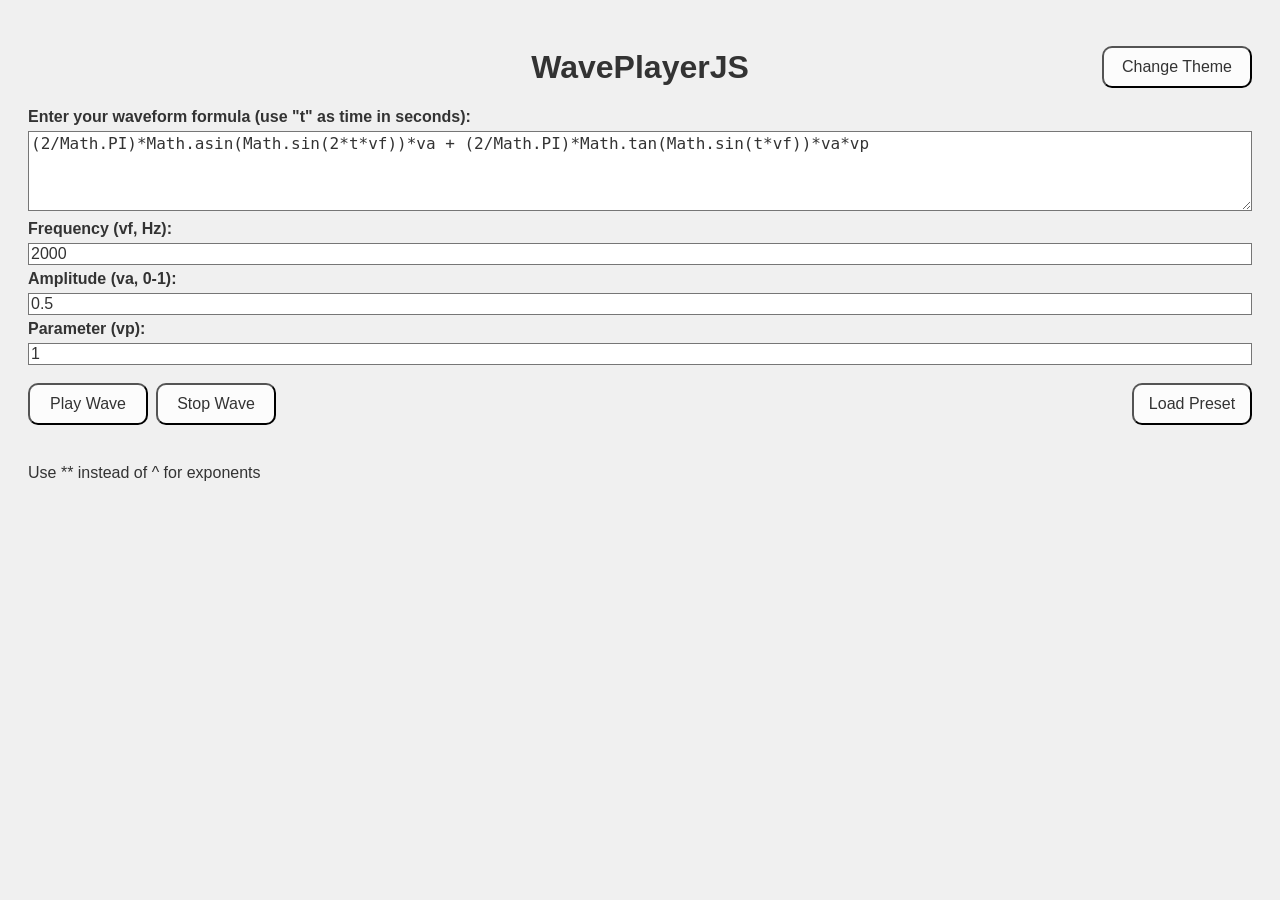
<file: index.html>
<!DOCTYPE html>
<html lang="en">
<head>
	<meta charset="UTF-8">
	<title>WavePlayerJS</title>
	<link rel="stylesheet" href="style.css">
</head>
<body>
	<header>
		<div id="dark-button">
			<button id="theme-button" style="width: 150px;">Change Theme</button>
		</div>
		<h1>WavePlayerJS</h1>
	</header>

	<!-- THEME MENU -->
	<div id="themeMenu" class="menu">
		<div class="menu-item" data-value="light">Default</div>
		<div class="menu-item" data-value="dark">Dark Mode</div>
	</div>

	<!-- MAIN BODY -->
	<label for="formula">Enter your waveform formula (use "t" as time in seconds):</label>
	<textarea id="formula" spellcheck="false">(2/Math.PI)*Math.asin(Math.sin(2*t*vf))*va + (2/Math.PI)*Math.tan(Math.sin(t*vf))*va*vp</textarea>

	<label for="vf">Frequency (vf, Hz):</label>
	<input type="number" id="vf" value="2000" step="1">

	<label for="va">Amplitude (va, 0-1):</label>
	<input type="number" id="va" value="0.5" step="0.1" min="0" max="1">

	<label for="vp">Parameter (vp):</label>
	<input type="number" id="vp" value="1" step="1">

	<div style="display: flex; margin-top: 8px">
	<div class="buttons">
		<div class="main-buttons">
			<button id="playBtn">Play Wave</button>
			<button id="stopBtn">Stop Wave</button>
		</div>
		<button id="loadPresetBtn" style="margin-left: auto;">Load Preset</button>
	</div>
	</div>
	
	<div id="presetMenu" class="menu">
		<div class="menu-item" data-value="Math.sin(t*vf)*va">Sine Wave</div>
		<div class="menu-item" data-value="Math.sign(Math.sin(t*vf))*va">Square Wave</div>
		<div class="menu-item" data-value="(2/Math.PI)*Math.asin(Math.sin(t*vf))*va">Triangle Wave</div>
		<div class="menu-item" data-value="Math.cbrt(Math.sin(t*vf))*va">Cubic Wave</div>
		<div class="menu-item" data-value="((Math.sin(t*vf)*((2)/(Math.PI))*Math.asin(Math.sin(2*t*vf))+Math.sign(Math.sin(t*vf)))*((1.84)/(Math.PI)))*va">Hybrid Wave</div>
		<div class="menu-item" data-value="(2/Math.PI)*Math.asin(Math.sin(2*t*vf))*va + (2/Math.PI)*Math.tan(Math.sin(t*vf))*va*vp">Mountain Wave</div>
		<div class="menu-item" data-value="Math.sin(Math.atanh(Math.sin(t*vf)))*va">Insect Wave</div>
		<div class="menu-item" data-value="((Math.sin(Math.cos(t*vf)*(5+vp-1)))*((Math.sin(t*vf)**7)))*va">Pulse Wave</div>
		<div class="menu-item" data-value="((Math.sin(Math.atanh(Math.sin(t*vf)))*va*Math.asinh(Math.tan(Math.cos(t*vf+Math.cos(t*vf))))*va)/(Math.sin(Math.cos(t*vf))*va))">Needle Wave</div>
		<div class="menu-item" data-value="(((2)/(Math.PI))*Math.asin(Math.sin(t*vf)))*(((2)/(Math.PI))*Math.acos(Math.cos(t*vf)))*va">Fin Wave</div>
		<div class="menu-item" data-value="Math.asin(Math.sin(2*t*vf)*Math.sin(t*vf))+Math.asin(Math.sin(2*t*vf))*Math.asin(Math.sin(t*vf*5))*va">Trisine Wave</div>
		<div class="menu-item" data-value="((Math.sin(t*vf*2)**5)+Math.sin(t*vf)-Math.asin(Math.sin(t*vf*2))*Math.asin(Math.cos(t*vf*2))-Math.sin(Math.tan(t*vf*9)))*((va)/(3))">Lightning Wave</div>
		<div class="menu-item" data-value="(((2)/(Math.PI))*Math.asin(Math.sin(t*vf))+(Math.sin(t*vf))^19)*((va)/(2))">Drip Wave</div>
		<div class="menu-item" data-value="(((2)/(Math.PI))*Math.asin(Math.sin(2*t*vf))*Math.sin(t*vf)*1.4)*va">Bird Wave</div>
		<div class="menu-item" data-value="Math.sin(Math.tan(t*vf)*Math.sign(Math.cos(t*99999*vf)))*va">Noisy Infinity Wave</div>
	</div>

	<br/>
	<p>Use ** instead of ^ for exponents</p>

<script src="script.js"></script>
</body>
</html>
</file>
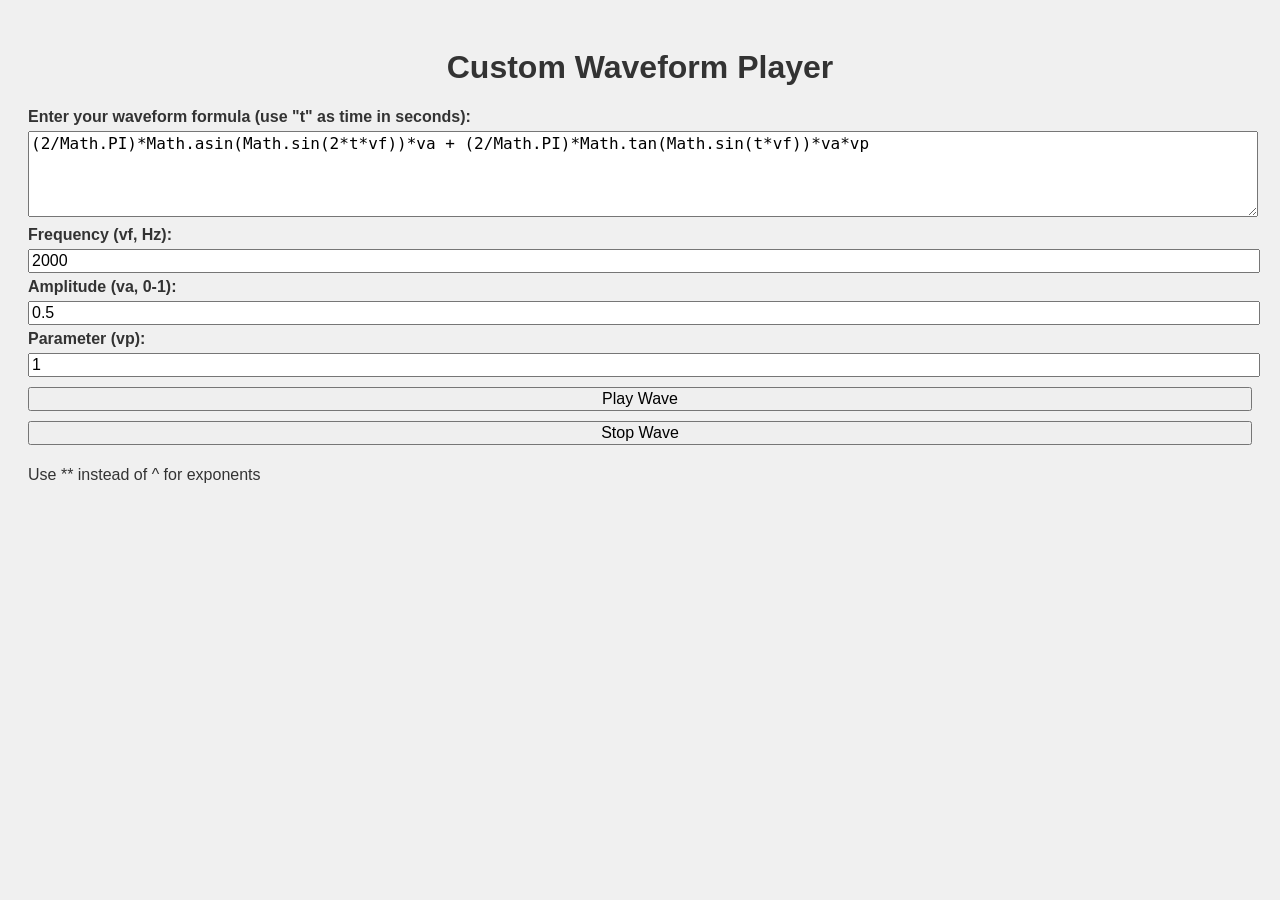
<file: WavePlayer.html>
<!DOCTYPE html>
<html lang="en">
<head>
<meta charset="UTF-8">
<title>Custom Waveform Player</title>
<style>
  body {
    font-family: Arial, sans-serif;
    padding: 20px;
    background: #f0f0f0;
    color: #333;
  }
  h1 { text-align: center; }
  input, textarea, button {
    font-size: 1rem;
    margin: 5px 0;
    width: 100%;
  }
  textarea { height: 80px; }
  label { font-weight: bold; }
</style>
</head>
<body>

<h1>Custom Waveform Player</h1>

<label for="formula">Enter your waveform formula (use "t" as time in seconds):</label>
<textarea id="formula">(2/Math.PI)*Math.asin(Math.sin(2*t*vf))*va + (2/Math.PI)*Math.tan(Math.sin(t*vf))*va*vp</textarea>

<label for="vf">Frequency (vf, Hz):</label>
<input type="number" id="vf" value="2000" step="0.1">

<label for="va">Amplitude (va, 0-1):</label>
<input type="number" id="va" value="0.5" step="0.1" min="0" max="1">

<label for="vp">Parameter (vp):</label>
<input type="number" id="vp" value="1" step="0.1">

<button id="playBtn">Play Wave</button>
<button id="stopBtn">Stop Wave</button>

<br/>
<p>Use ** instead of ^ for exponents</p>

<script>
let audioCtx;
let bufferSource;

document.getElementById("playBtn").addEventListener("click", playWave);
document.getElementById("stopBtn").addEventListener("click", stopWave);

function playWave() {
  stopWave(); // Stop previous wave if any
  const formula = document.getElementById("formula").value;
  const vf = parseFloat(document.getElementById("vf").value);
  const va = parseFloat(document.getElementById("va").value);
  const vp = parseFloat(document.getElementById("vp").value);

  audioCtx = new (window.AudioContext || window.webkitAudioContext)();
  const sampleRate = audioCtx.sampleRate;
  const duration = 2; // seconds
  const buffer = audioCtx.createBuffer(1, sampleRate * duration, sampleRate);
  const data = buffer.getChannelData(0);

  for (let i = 0; i < data.length; i++) {
    const t = i / sampleRate;
    try {
      // eslint-disable-next-line no-eval
      let y = eval(formula);
      // Clamp y to [-1, 1] to prevent clipping
      if (y > 1) y = 1;
      if (y < -1) y = -1;
      data[i] = y;
    } catch (e) {
      data[i] = 0;
    }
  }

  bufferSource = audioCtx.createBufferSource();
  bufferSource.buffer = buffer;
  bufferSource.connect(audioCtx.destination);
  bufferSource.start();
}

function stopWave() {
  if (bufferSource) {
    bufferSource.stop();
    bufferSource.disconnect();
  }
}
</script>
</body>
</html>
</file>
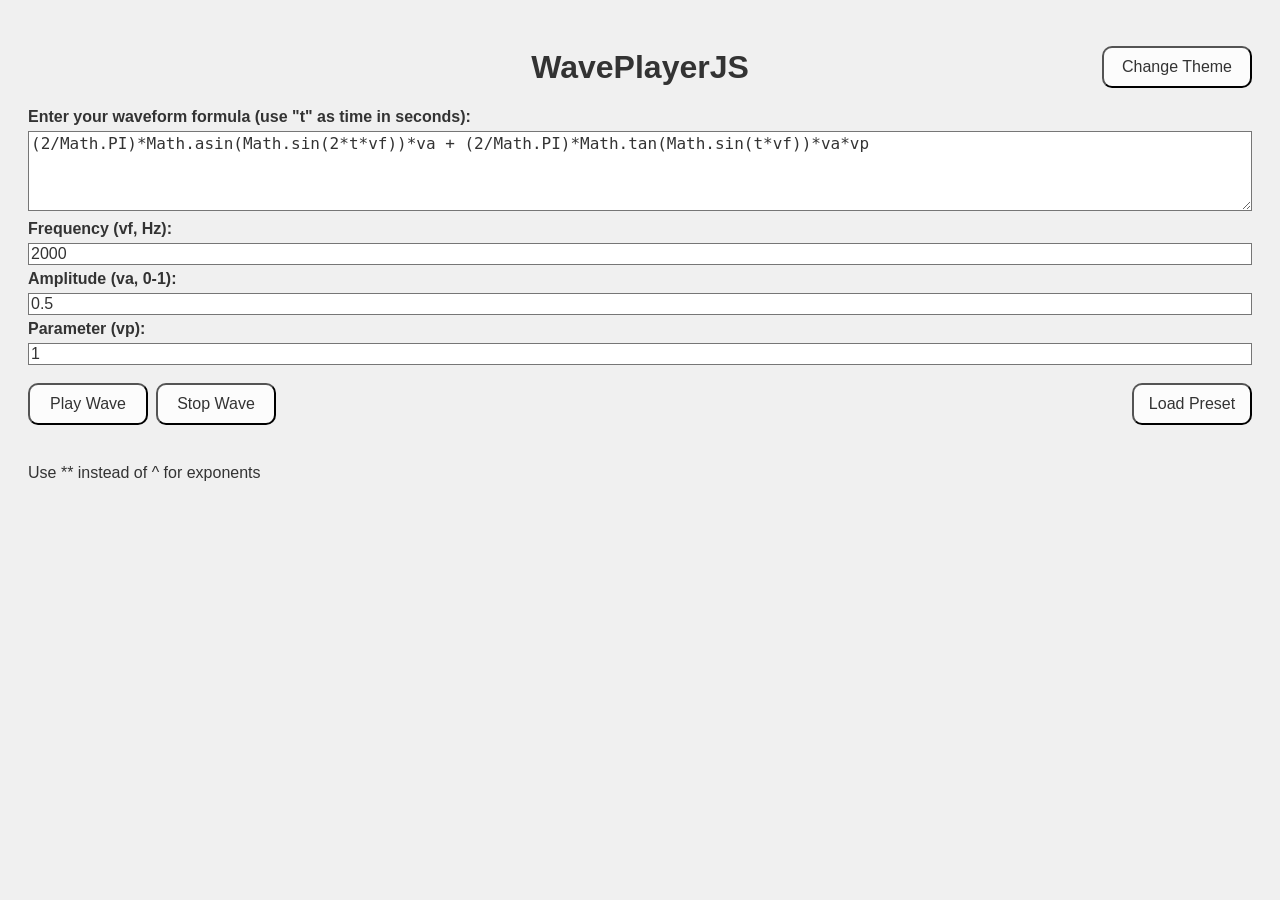
<file: WavePlayerJS.html>
<!DOCTYPE html>
<html lang="en">
<head>
	<meta charset="UTF-8">
	<title>WavePlayerJS</title>
	<link rel="stylesheet" href="style.css">
</head>
<body>
	<header>
		<div id="dark-button">
			<button id="theme-button" style="width: 150px;">Change Theme</button>
		</div>
		<h1>WavePlayerJS</h1>
	</header>

	<!-- THEME MENU -->
	<div id="themeMenu" class="menu">
		<div class="menu-item" data-value="light">Default</div>
		<div class="menu-item" data-value="dark">Dark Mode</div>
	</div>

	<!-- MAIN BODY -->
	<label for="formula">Enter your waveform formula (use "t" as time in seconds):</label>
	<textarea id="formula" spellcheck="false">(2/Math.PI)*Math.asin(Math.sin(2*t*vf))*va + (2/Math.PI)*Math.tan(Math.sin(t*vf))*va*vp</textarea>

	<label for="vf">Frequency (vf, Hz):</label>
	<input type="number" id="vf" value="2000" step="1">

	<label for="va">Amplitude (va, 0-1):</label>
	<input type="number" id="va" value="0.5" step="0.1" min="0" max="1">

	<label for="vp">Parameter (vp):</label>
	<input type="number" id="vp" value="1" step="1">

	<div style="display: flex; margin-top: 8px">
	<div class="buttons">
		<div class="main-buttons">
			<button id="playBtn">Play Wave</button>
			<button id="stopBtn">Stop Wave</button>
		</div>
		<button id="loadPresetBtn" style="margin-left: auto;">Load Preset</button>
	</div>
	</div>
	
	<div id="presetMenu" class="menu">
		<div class="menu-item" data-value="Math.sin(t*vf)*va">Sine Wave</div>
		<div class="menu-item" data-value="Math.sign(Math.sin(t*vf))*va">Square Wave</div>
		<div class="menu-item" data-value="(2/Math.PI)*Math.asin(Math.sin(2*t*vf))*va">Triangle Wave</div>
		<div class="menu-item" data-value="((Math.sin(t*vf)*((2)/(Math.PI))*Math.asin(Math.sin(2*t*vf))+Math.sign(Math.sin(t*vf)))*((1.84)/(Math.PI)))*va">Hybrid Wave</div>
		<div class="menu-item" data-value="(2/Math.PI)*Math.asin(Math.sin(2*t*vf))*va + (2/Math.PI)*Math.tan(Math.sin(t*vf))*va*vp">Mountain Wave</div>
		<div class="menu-item" data-value="Math.sin(Math.atanh(Math.sin(t*vf)))*va">Insect Wave</div>
		<div class="menu-item" data-value="((Math.sin(Math.cos(t*vf)*(5+vp-1)))*((Math.sin(t*vf)**7)))*va">Pulse Wave</div>
		<div class="menu-item" data-value="((Math.sin(Math.atanh(Math.sin(t*vf)))*va*Math.asinh(Math.tan(Math.cos(t*vf+Math.cos(t*vf))))*va)/(Math.sin(Math.cos(t*vf))*va))">Needle Wave</div>
		<div class="menu-item" data-value="(((2)/(Math.PI))*Math.asin(Math.sin(t*vf)))*(((2)/(Math.PI))*Math.acos(Math.cos(t*vf)))*va">Fin Wave</div>
		<div class="menu-item" data-value="Math.asin(Math.sin(2*t*vf)*Math.sin(t*vf))+Math.asin(Math.sin(2*t*vf))*Math.asin(Math.sin(t*vf*5))*va">Trisine Wave</div>
		<div class="menu-item" data-value="((Math.sin(t*vf*2)**5)+Math.sin(t*vf)-Math.asin(Math.sin(t*vf*2))*Math.asin(Math.cos(t*vf*2))-Math.sin(Math.tan(t*vf*9)))*((va)/(3))">Lightning Wave</div>
		<div class="menu-item" data-value="(((2)/(Math.PI))*Math.asin(Math.sin(t*vf))+(Math.sin(t*vf))^19)*((va)/(2))">Drip Wave</div>
		<div class="menu-item" data-value="(((2)/(Math.PI))*Math.asin(Math.sin(2*t*vf))*Math.sin(t*vf)*1.4)*va">Bird Wave</div>
		<div class="menu-item" data-value="Math.sin(Math.tan(t*vf)*Math.sign(Math.cos(t*99999*vf)))*va">Noisy Infinity Wave</div>
	</div>

	<br/>
	<p>Use ** instead of ^ for exponents</p>

<script src="script.js"></script>
</body>
</html>
</file>
<file: style.css>
:root {
	--text: #333;
	--boxtext: #333;
	--bg-main: #f0f0f0;
	--bg-btn: #fcfcfc;
	--bg-menu: #eee;
	--textbox: white;
	--menu-border: 1px solid #aaa;
	--box-border: 1px solid light-dark(rgb(118, 118, 118), rgb(133, 133, 133));
	--btn-border-clr: buttonborder;
	--btn-radius: 10px
}

body {
	font-family: Arial, sans-serif;
	padding: 20px;
	background: var(--bg-main);
	color: var(--text);
}

h1 { text-align: center; }

input, textarea, button {
	font-size: 1rem;
	margin: 5px 0;
	width: 100%;
	box-sizing: border-box;
	color: var(--boxtext);
}

textarea, input {
	background: var(--textbox);
	border: var(--box-border);
}

textarea { height: 80px; }
label { font-weight: bold; }
div { width: 100%; }

button {
	border-radius: var(--btn-radius);
	padding-top: 10px;
	padding-bottom: 10px;
	width: 120px;
	background: var(--bg-btn);
	border-color: var(--btn-border-clr);
}

.buttons{
	display: flex;
	flex-direction: row;
	justify-content: space-between;
	flex: 0 0 100%
}

.buttons .main-buttons{
	display: flex;
	flex: 4;
	gap: 0.5rem;
	flex-direction: row;
	justify-content: start;
}

.buttons .load-preset {
	display: flex;
	gap: 0;
	justify-content: end;
}

#dark-button {
	position: absolute;
	width: 150px;
	top: 41px;
	right: 28px;
}

.menu {
	border: var(--menu-border);
	padding: 5px;
	background: var(--bg-menu);
}

#themeMenu {
	display: none;
	width: 120px;
	position: fixed;
	right: 200px;
	top: 30px;
}

#presetMenu {
	display: none;
	width: 150px;
	position: fixed;
	right: 164px;
	top: 190px;
}
</file>
